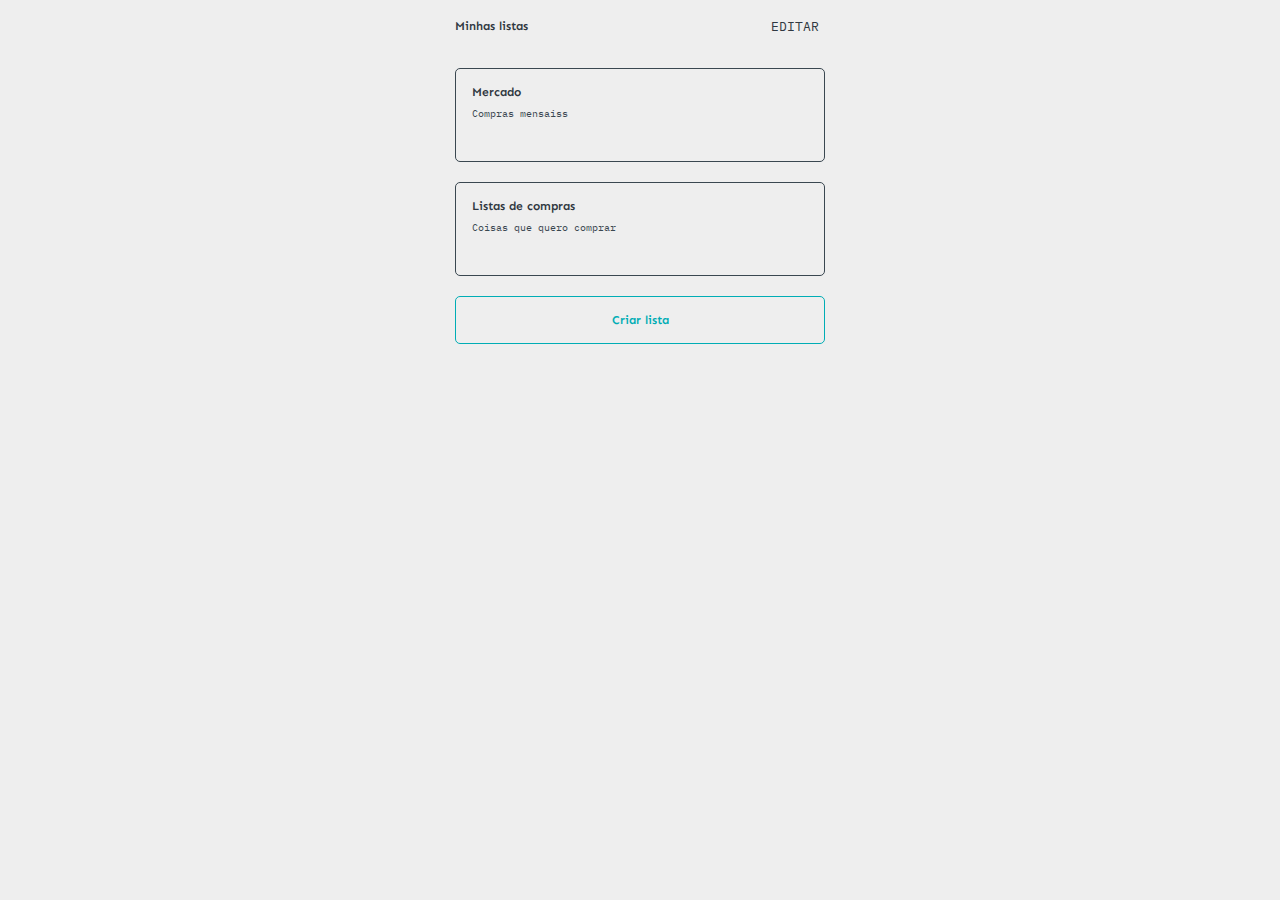
<file: index.html>
<!DOCTYPE html>
<html lang="pt-BR">

<head>
  <meta charset="UTF-8">
  <meta name="viewport" content="width=device-width, initial-scale=1.0">
  <title>Metas</title>
  <link rel="preconnect" href="https://fonts.googleapis.com">
  <link rel="preconnect" href="https://fonts.gstatic.com" crossorigin>
  <link href="https://fonts.googleapis.com/css2?family=IBM+Plex+Mono:ital,wght@0,100;0,200;0,300;0,400;0,500;0,600;0,700;1,100;1,200;1,300;1,400;1,500;1,600;1,700&family=Sen:wght@400..800&display=swap" rel="stylesheet">
  <link rel="stylesheet" href="style.css">
</head>

<body>
  <header class="container">
    <nav class="nav-header">
      <a href="">Minhas listas</a>
      <button href="">EDITAR</button>
    </nav>
  </header>

  <main class="container">
    <div class="lista">
      <h1>Mercado</h1>
      <p>Compras mensaiss</p>
    </div>

    <div class="lista">
      <h1>Listas de compras</h1>
      <p>Coisas que quero comprar</p>
    </div>

    <button class="btn-lista">Criar lista</button>
  </main>


</body>

</html>
</file>
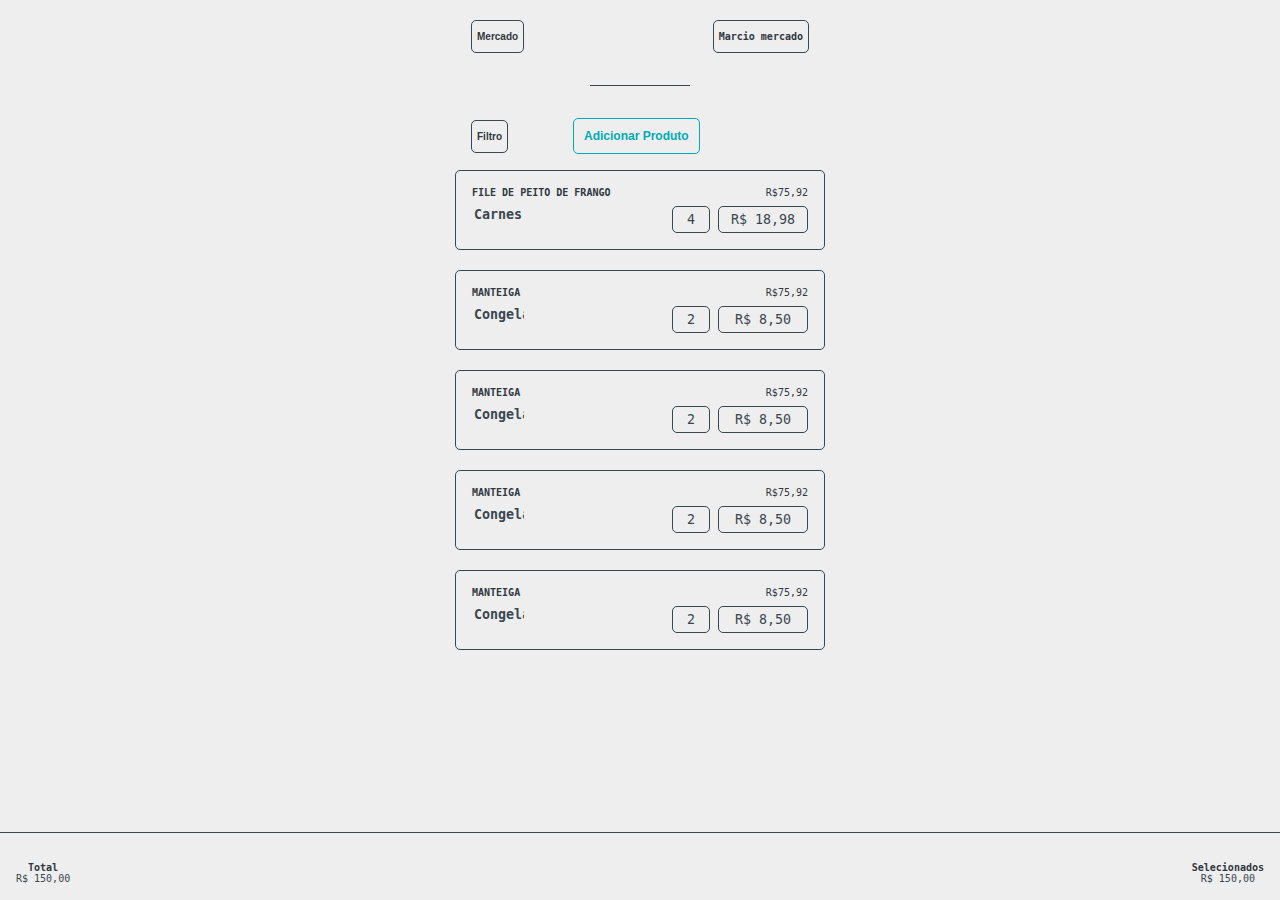
<file: mercado.html>
<!DOCTYPE html>
<html lang="en">

<head>
  <meta charset="UTF-8">
  <meta name="viewport" content="width=device-width, initial-scale=1.0">
  <title>Metas | Mercado</title>
  <link rel="stylesheet" href="./style.css">
  <link rel="stylesheet" href="./lista.css">
</head>

<body>

  <div class="container-lista-mercados">
    <div class="lista-mercados">
      <button>Marcio Mercado</button>
      <button>Royal</button>
      <button>+</button>
    </div>
  </div>

  <header class="container">
    <nav class="nav-lista">
      <a href="">Mercado</a>
      <a href="" class="select-location">Marcio mercado</a>
    </nav>
    <div class="separador-nav-lista"></div>
  </header>





  <main>




    <div class="container">
      <nav class="nav-listas">
        <a href="">Filtro</a>
        <button>Adicionar Produto</button>
      </nav>

      <section>
        <ul class="lista-atual">
          <li class="lista-produtos">
            <div class="title-produto">
              <h2>File de peito de frango</h2>
              <span>R$75,92</span>
            </div>
            <form class="info-produto">
              <input class="produto-class" type="text" value="Carnes">
              <div class="listados">
                <input class="quant-produto" type="text" value="4">
                <input type="text" value="R$ 18,98">
              </div>
            </form>
          </li>

          <li class="lista-produtos">
            <div class="title-produto">
              <h2>Manteiga</h2>
              <span>R$75,92</span>
            </div>
            <form class="info-produto">
              <input class="produto-class" type="text" value="Congelados">
              <div class="listados">
                <input class="quant-produto" type="text" value="2">
                <input type="text" value="R$ 8,50">
              </div>
            </form>
          </li>

          <li class="lista-produtos">
            <div class="title-produto">
              <h2>Manteiga</h2>
              <span>R$75,92</span>
            </div>
            <form class="info-produto">
              <input class="produto-class" type="text" value="Congelados">
              <div class="listados">
                <input class="quant-produto" type="text" value="2">
                <input type="text" value="R$ 8,50">
              </div>
            </form>
          </li>

          <li class="lista-produtos">
            <div class="title-produto">
              <h2>Manteiga</h2>
              <span>R$75,92</span>
            </div>
            <form class="info-produto">
              <input class="produto-class" type="text" value="Congelados">
              <div class="listados">
                <input class="quant-produto" type="text" value="2">
                <input type="text" value="R$ 8,50">
              </div>
            </form>
          </li>

          <li class="lista-produtos">
            <div class="title-produto">
              <h2>Manteiga</h2>
              <span>R$75,92</span>
            </div>
            <form class="info-produto">
              <input class="produto-class" type="text" value="Congelados">
              <div class="listados">
                <input class="quant-produto" type="text" value="2">
                <input type="text" value="R$ 8,50">
              </div>
            </form>
          </li>

        </ul>
      </section>

    </div>

    <div>
      <div class="separador-resultado"></div>

      <section class="container-result">
        <div class="resultado">
          <div>
            <h2>Total</h2>
            <p>R$ 150,00</p>
          </div>

          <div>
            <h2>Selecionados</h2>
            <p>R$ 150,00</p>
          </div>
      </section>
    </div>
  </main>




</body>

</html>
</file>
<file: style.css>
html {
  --font-sen: "Sen", sans-serif;
  --font-ibm-plex: "IBM Plex Mono", monospace;
  --color-1: #EEEEEE;
  --color-2: #00ADB5;
  --color-3: #3A4750;
  --color-4: #303841;
}

body {
  margin: 0px;
  color: var(--color-4);
  background-color: var(--color-1);
}

ul,
li {
  padding: 0px;
  margin: 0px;
  list-style: none;
}

h1,
h2,
p {
  margin: 0px;
}

.container {
  margin: 0 auto;
  max-width: 370px;

}

.nav-header {
  display: flex;
  justify-content: space-between;
  align-items: center;
  margin: 16px 0 32px 0;
}

.nav-header a {
  font-family: var(--font-sen);
  font-size: .75rem;
  font-weight: 600;
  text-decoration: none;
  color: var(--color-4);
}

.nav-header button {
  background: none;
  font-family: var(--font-ibm-plex);
  color: var(--color-4);
  border: none;
  cursor: pointer;

}

.listas {
  list-style: none;
}

.lista {
  display: block;
  text-decoration: none;
  border: var(--color-3) 1px solid;
  border-radius: 5px;
  margin-bottom: 20px;
  padding: 16px;
  min-height: 60px;
}

.lista h1 {
  font-family: var(--font-sen);
  font-size: .75rem;
  font-weight: 600;
  color: var(--color-4);
  margin-bottom: 8px;
}

.lista p {
  font-family: var(--font-ibm-plex);
  font-size: .625rem;
  color: var(--color-3);
}



.btn-lista {
  min-width: 100%;
  border: var(--color-2) 1px solid;
  border-radius: 5px;
  padding: 16px 0;
  background: none;
  font-family: var(--font-sen);
  font-size: .75rem;
  font-weight: 600;
  color: var(--color-2);
  cursor: pointer;

}
</file>
<file: lista.css>
.nav-lista {
  margin: 20px 0;
  padding: 0 16px;
  display: flex;
  justify-content: space-between;
}


.nav-lista a {
  text-decoration: none;
  font-size: .625rem;
  font-family: var(--font-sen);
  font-weight: 600;
  color: var(--color-4);
  padding: 10px 5px;
  border: var(--color-3) 1px solid;
  border-radius: 5px;
}

.nav-lista .select-location {
  font-family: var(--font-ibm-plex);
}


.separador-nav-lista {
  display: block;
  content: "";
  width: 100px;
  height: 1px;
  background: var(--color-3);
  margin: 32px auto;
}

.nav-listas {
  padding-left: 16px;
  display: flex;
  align-items: center;
  margin-bottom: 16px;
}

.nav-listas a {
  display: block;
  text-decoration: none;
  font-family: var(--font-sen);
  font-size: .625rem;
  color: var(--color-4);
  font-weight: 600;
  padding: 10px 5px;
  border: var(--color-3) 1px solid;
  border-radius: 5px;

}

.nav-listas button {
  position: relative;
  left: 65px;
  background: none;
  border: var(--color-2) 1px solid;
  border-radius: 5px;
  padding: 10px;
  font-family: var(--font-sen);
  font-size: .75rem;
  font-weight: 600;
  color: var(--color-2);
}

.container-lista-mercados {
  display: none;
  align-items: center;
  justify-content: center;
  position: absolute;
  top: 0;
  background: rgba(238, 238, 238, .5);
  width: 100vw;
  height: 100vh;
  z-index: 200;
}

.lista-mercados {
  background: var(--color-1);
  display: flex;
  flex-direction: column;
  align-items: center;
  justify-content: center;
  border: var(--color-3) 1px solid;
  border-radius: 5px;
  padding: 16px;
}

.lista-mercados button {
  font-family: var(--font-ibm-plex);
  border: none;
  font-size: .5rem;
  font-weight: 600;
  color: var(--color-4);
}

.lista-mercados>button::after {
  display: block;
  content: "";
  background: var(--color-3);
  margin: 8px auto;
  width: 50px;
  height: 1px;
}

.lista-mercados>button:last-child::after {
  display: none;
}



.lista-atual {
  max-height: calc(100vh - 240px - 20px);
  overflow-y: auto;
}


.lista-produtos {
  border: var(--color-3) 1px solid;
  border-radius: 5px;
  padding: 16px;
  margin-bottom: 20px;
}

.title-produto {
  display: flex;
  justify-content: space-between;
  align-items: center;
}

.title-produto h2 {
  text-transform: uppercase;
  font-family: var(--font-ibm-plex);
  font-size: .625rem;
  font-weight: 600;
}

.title-produto span {
  font-family: var(--font-ibm-plex);
  font-size: .625rem;
  font-weight: 300;
}

.info-produto {
  min-width: 100%;
  display: flex;
  justify-content: space-between;
  align-items: flex-start;
  margin-top: 8px;
}

.info-produto input {
  font-family: var(--font-ibm-plex);
  color: var(--color-3);
  width: 50px;
  background: var(--color-1);
}


.info-produto .produto-class {
  width: 50px;
  max-width: 80px;
  border: none;
  font-weight: 600;
}

.listados {
  display: flex;
  gap: 8px;
  justify-content: flex-end;
}

.listados input {
  border: var(--color-3) 1px solid;
  border-radius: 5px;
  padding: 5px 10px;
  text-align: center;
  width: 68px;
}

.listados .quant-produto {
  padding: 5px;
  width: 26px;
  max-width: 30px;

}



.separador-resultado {
  position: fixed;
  bottom: 67px;
  display: block;
  content: "";
  background: var(--color-3);
  width: 100vw;
  height: 1px;
}


.container-result {
  background-color: var(--color-1);
  position: fixed;
  min-width: 100%;
  left: 0;
  bottom: 0;
}

.resultado {
  display: flex;
  justify-content: space-between;
  text-align: center;
  margin: 16px;
}

.resultado>div {
  display: flex;
  flex-direction: column;
}


.resultado h2 {
  font-family: var(--font-ibm-plex);
  color: var(--color-4);
  font-weight: 600;
  font-size: 0.625rem;
}

.resultado p {
  font-family: var(--font-ibm-plex);
  color: var(--color-3);
  font-size: .625rem;

}
</file>
